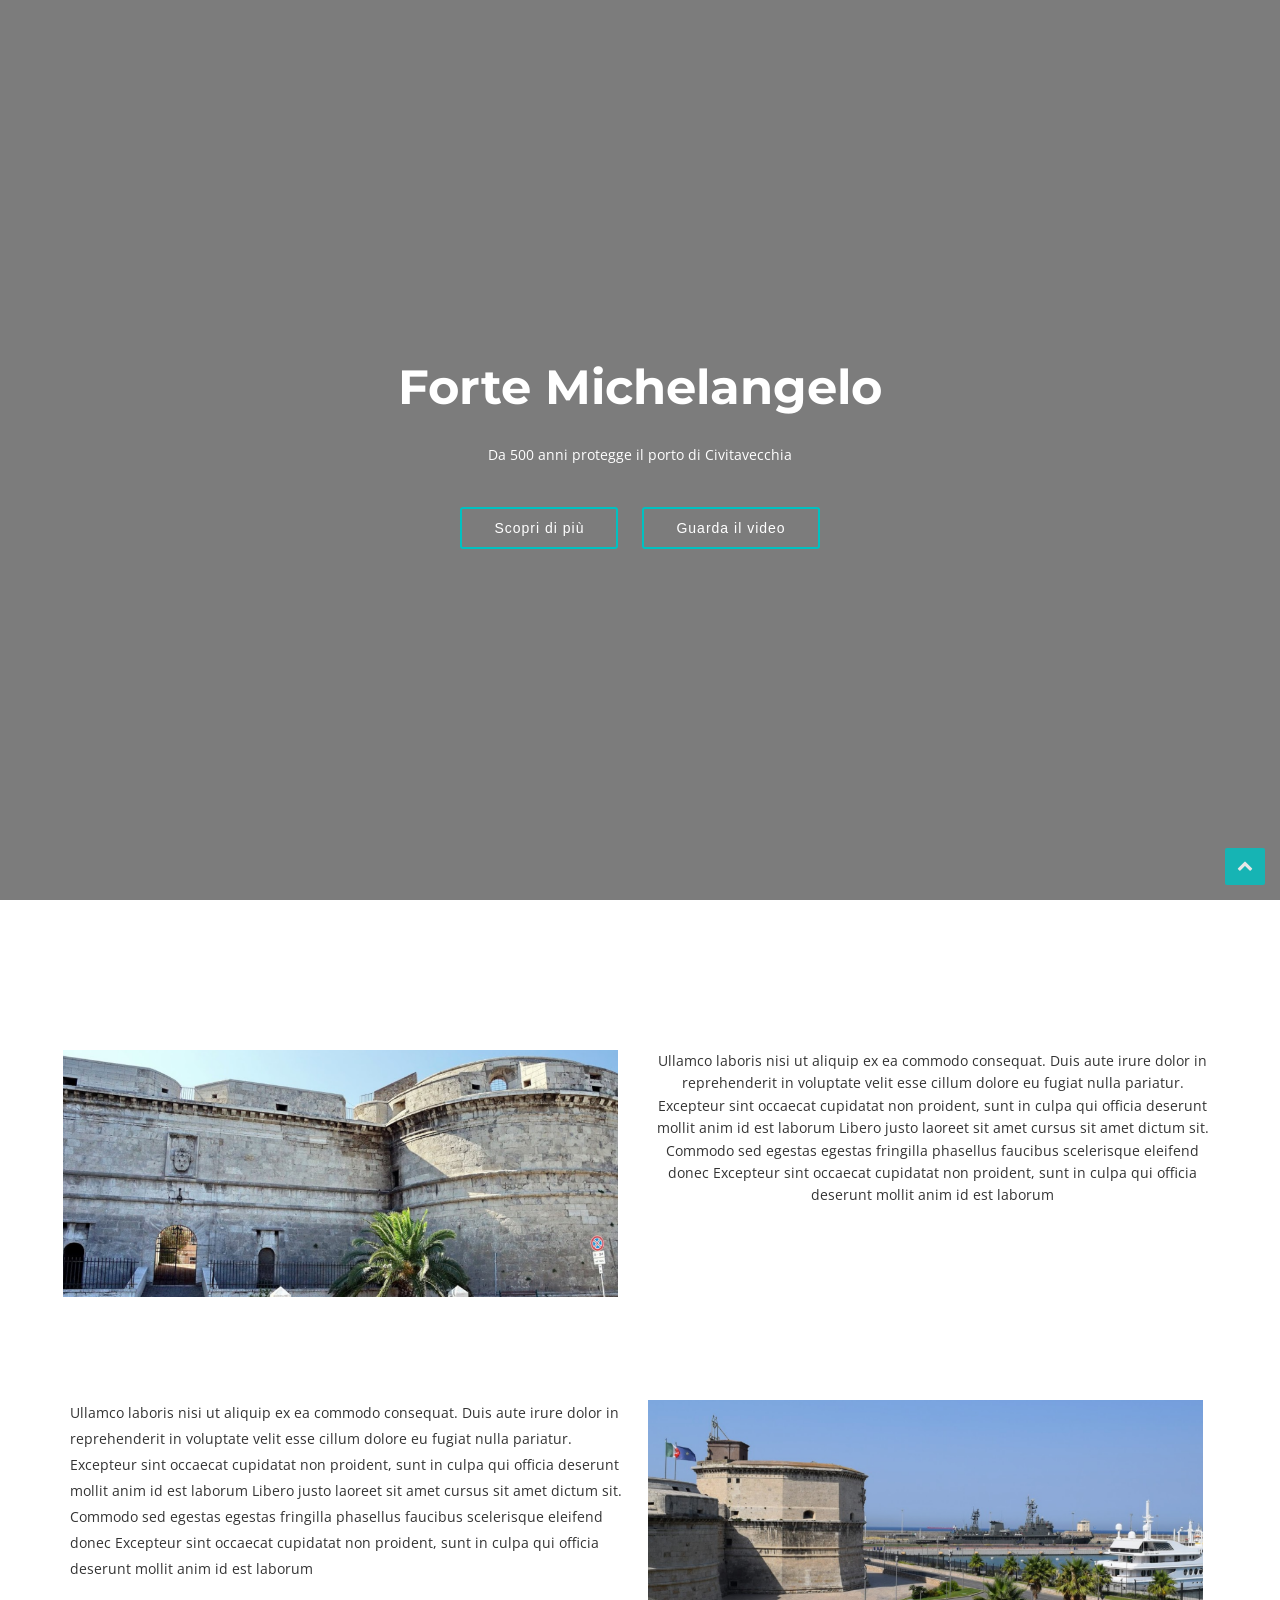
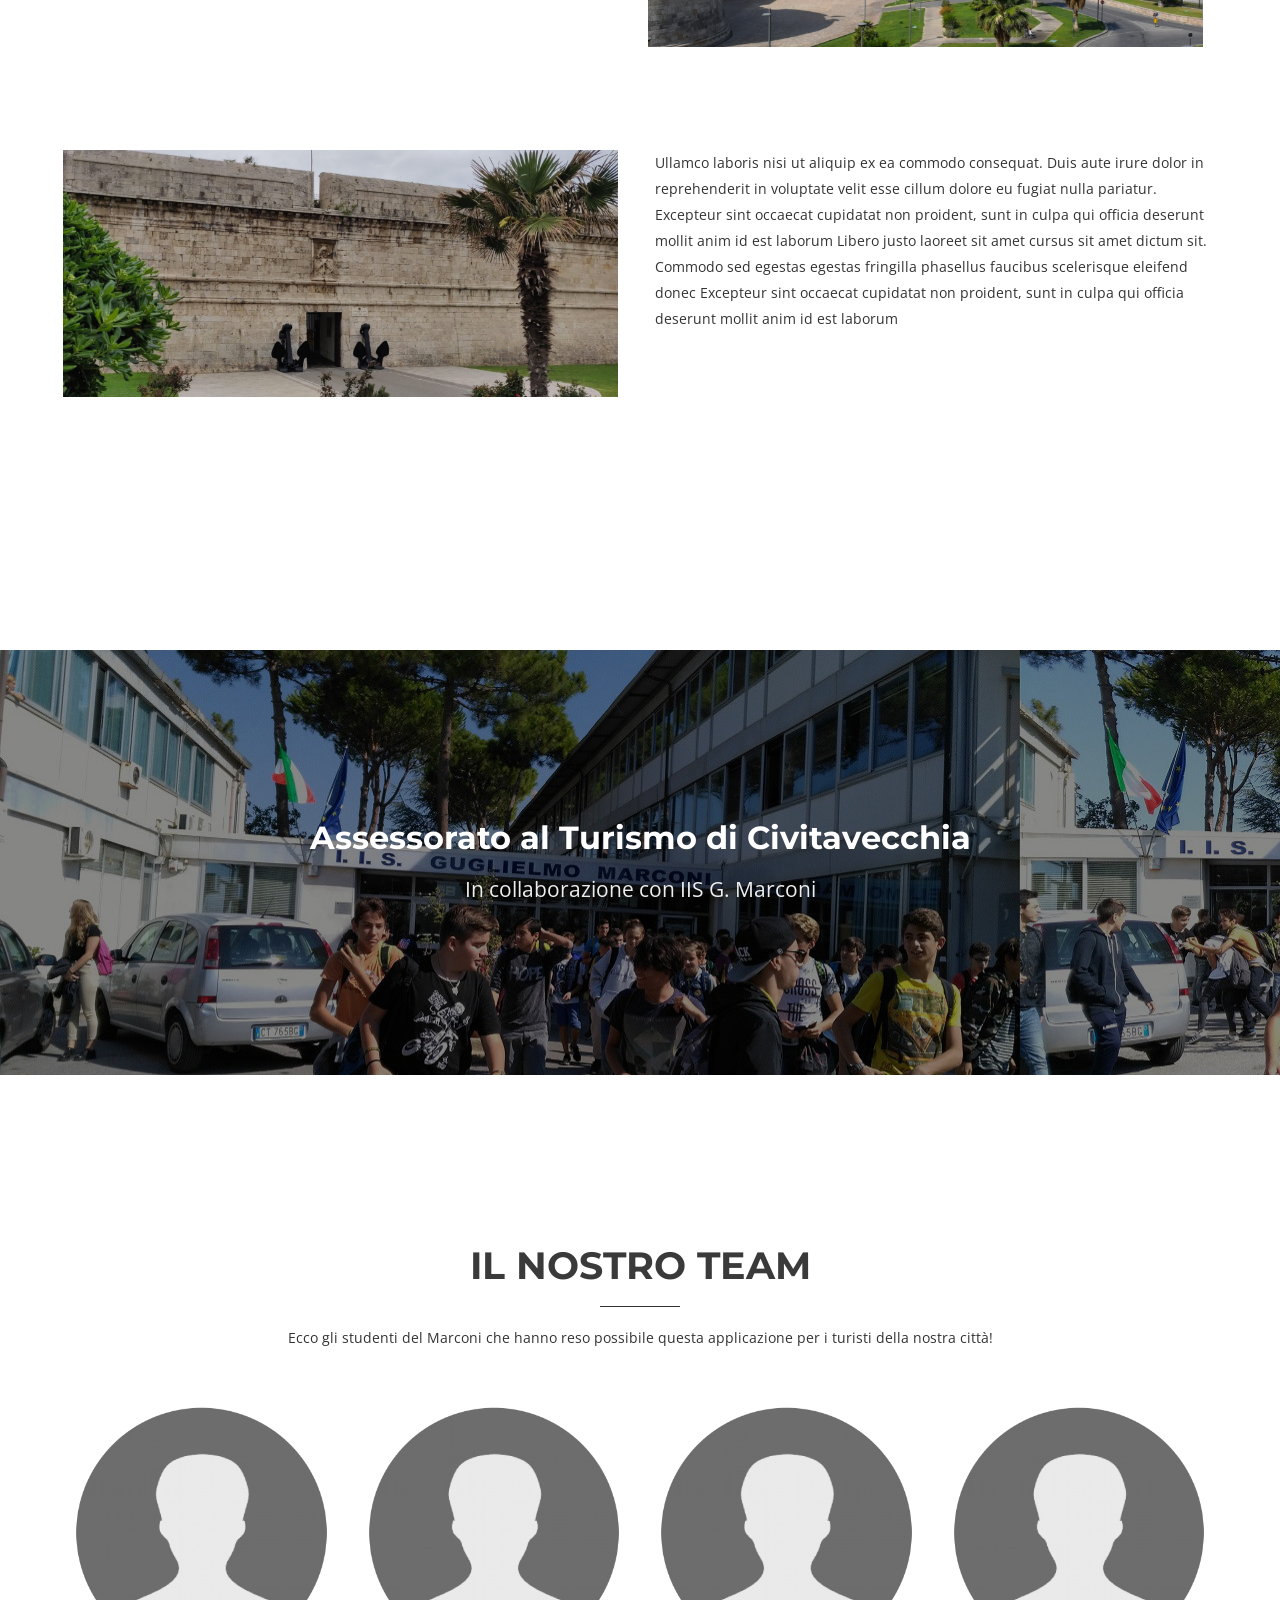
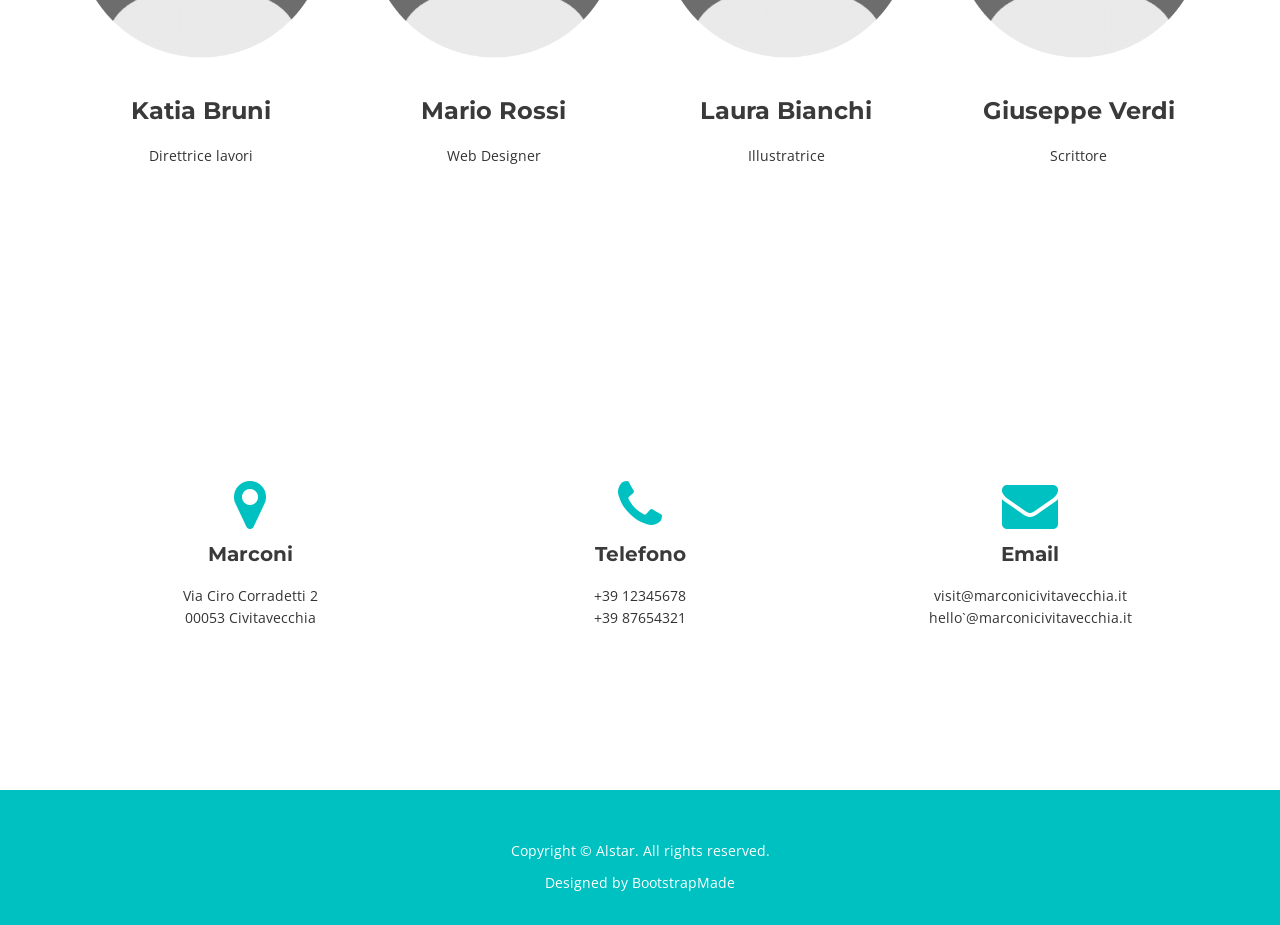
<file: index.html>
<!DOCTYPE html>
<html>

<head>
  <title>Visita Civitavecchia</title>
  <meta charset="utf-8" />
  <meta content="width=device-width, initial-scale=1, maximum-scale=1, user-scalable=no" name="viewport">
  <!-- css -->
  <link href="https://fonts.googleapis.com/css?family=Montserrat:400,700|Open+Sans:400,300,700,800" rel="stylesheet"
    media="screen">

  <link href="css/bootstrap.min.css" rel="stylesheet" media="screen">
  <link href="css/style.css" rel="stylesheet" media="screen">
  <link href="css/lightbox.css" rel="stylesheet" media="screen">
  <link href="color/default.css" rel="stylesheet" media="screen">

  <!-- =======================================================
    Theme Name: Alstar
    Theme URL: https://bootstrapmade.com/alstar-free-parallax-bootstrap-template/
    Author: BootstrapMade.com
    Author URL: https://bootstrapmade.com
  ======================================================= -->
</head>

<body>

  <!-- Navigation -->
  <nav class="navbar navbar-default" role="navigation">
    <div class="container">
      <div class="navbar-header">
        <button type="button" class="navbar-toggle" data-toggle="collapse" data-target=".navbar-ex1-collapse">
          <span class="sr-only">Toggle nav</span>
          <span class="icon-bar"></span>
          <span class="icon-bar"></span>
          <span class="icon-bar"></span>
        </button>

        <!-- Logo text or image -->
        <a class="navbar-brand" href="index.html">Visita Civitavecchia</a>

      </div>
      <div class="navigation collapse navbar-collapse navbar-ex1-collapse">
        <ul class="nav navbar-nav">
          <li class="current"><a href="#intro">Home</a></li>
          <!-- <li><a href="#about">About</a></li>
          <li><a href="#services">Service</a></li>
          <li><a href="#portfolio">Works</a></li>
          <li><a href="#team">Team</a></li>
          <li><a href="#contact">Contact</a></li> -->
        </ul>
      </div>
    </div>
  </nav>

  <!-- intro area -->
  <section id="intro">
    <div class="intro-container">
      <div id="introCarousel" class="carousel slide carousel-fade" data-ride="carousel">

        <div class="carousel-inner" role="listbox">

          <!-- Slide 1 -->
          <div class="item active">
            <div class="carousel-background">
              <video playsinline="playsinline" autoplay="autoplay" muted="muted" loop="loop">
                <source src="https://visit-civitavecchia.s3-eu-west-1.amazonaws.com/Stone-Falls.mp4" type="video/mp4">
              </video>
            </div>
            <div class="carousel-container">
              <div class="carousel-content">
                <h2 class="animated fadeInDown">Forte Michelangelo</h2>
                <p class="animated fadeInUp">Da 500 anni protegge il porto di Civitavecchia</p>
                <a href="#about" class="btn-get-started animated fadeInUp">Scopri di più</a>
                <a href="#" onclick="lightbox_open();" class="btn-get-started animated fadeInUp">Guarda il video</a>
                <div id="light">
                  <a class="boxclose" id="boxclose" onclick="lightbox_close();"></a>
                  <video id="VisaChipCardVideo" width="600" controls>
                    <track label="English" kind="subtitles" srclang="en" src="captions/vtt/sintel-en.vtt" default>
                    <source src="https://visit-civitavecchia.s3-eu-west-1.amazonaws.com/Stone-Falls.mp4"
                      type="video/mp4">
                    <!--Browser does not support <video> tag -->
                  </video>
                </div>
              </div>
              <div id="fade" onClick="lightbox_close();"></div>
            </div>
          </div>

        </div>

      </div>
    </div>
  </section><!-- #intro -->

  <!-- About -->
  <section id="about" class="home-section bg-white">
    <div class="container">
      <div class="row wow fadeInUp">
        <div class="col-md-6 about-img">
            <img src="img/poi/forte1.png" alt="">
        </div>

        <div class="col-md-6 content">
            Ullamco laboris nisi ut aliquip ex ea commodo consequat. Duis aute irure dolor in reprehenderit in
            voluptate velit esse cillum dolore eu fugiat nulla pariatur. Excepteur sint occaecat cupidatat non
            proident, sunt in culpa qui officia deserunt mollit anim id est laborum Libero justo laoreet sit amet
            cursus sit amet dictum sit. Commodo sed egestas egestas fringilla phasellus faucibus scelerisque eleifend
            donec Excepteur sint occaecat cupidatat non proident, sunt in culpa qui officia deserunt mollit anim id est
            laborum
          </p>
        </div>
      </div>
      <div class="row wow fadeInUp">
        
        <div class="col-md-6 content">
          <p>
            Ullamco laboris nisi ut aliquip ex ea commodo consequat. Duis aute irure dolor in reprehenderit in
            voluptate velit esse cillum dolore eu fugiat nulla pariatur. Excepteur sint occaecat cupidatat non
            proident, sunt in culpa qui officia deserunt mollit anim id est laborum Libero justo laoreet sit amet
            cursus sit amet dictum sit. Commodo sed egestas egestas fringilla phasellus faucibus scelerisque eleifend
            donec Excepteur sint occaecat cupidatat non proident, sunt in culpa qui officia deserunt mollit anim id est
            laborum
          </p>
        </div>
        <div class="col-md-6 about-img">
            <img src="img/poi/forte2.png" alt="">
          </div>
      </div>
      <div class="row wow fadeInUp">
        <div class="col-md-6 about-img">
          <img src="img/poi/forte3.png" alt="">
        </div>

        <div class="col-md-6 content">
          <p>
            Ullamco laboris nisi ut aliquip ex ea commodo consequat. Duis aute irure dolor in reprehenderit in
            voluptate velit esse cillum dolore eu fugiat nulla pariatur. Excepteur sint occaecat cupidatat non
            proident, sunt in culpa qui officia deserunt mollit anim id est laborum Libero justo laoreet sit amet
            cursus sit amet dictum sit. Commodo sed egestas egestas fringilla phasellus faucibus scelerisque eleifend
            donec Excepteur sint occaecat cupidatat non proident, sunt in culpa qui officia deserunt mollit anim id est
            laborum
          </p>
        </div>
      </div>
    </div>
  </section>

  <!-- Parallax 1 -->
  <section id="parallax1" class="home-section parallax" data-stellar-background-ratio="0.5">
    <div class="container">
      <div class="row">
        <div class="col-md-12">
          <div class="color-light">
            <h2 class="wow bounceInDown" data-wow-delay="0.5s">Assessorato al Turismo di Civitavecchia</h2>
            <p class="lead wow bounceInUp" data-wow-delay="1s">In collaborazione con IIS G. Marconi</p>
          </div>
        </div>
      </div>
    </div>
  </section>

  <!-- Team -->
  <section id="team" class="home-section bg-white">
    <div class="container">
      <div class="row">
        <div class="col-md-offset-2 col-md-8">
          <div class="section-heading">
            <h2>Il nostro team</h2>
            <div class="heading-line"></div>
            <p>Ecco gli studenti del Marconi che hanno reso possibile questa applicazione per i turisti della nostra città!</p>
          </div>
        </div>
      </div>
      <div class="row">
        <div class="col-xs-12 col-sm-3 col-md-3 col-lg-3">
          <div class="box-team wow bounceInUp" data-wow-delay="0.1s">
            <img src="img/team/1.png" alt="" class="img-circle img-responsive" />
            <h4>Katia Bruni</h4>
            <p>Direttrice lavori</p>
          </div>
        </div>
        <div class="col-xs-12 col-sm-3 col-md-3 col-lg-3" data-wow-delay="0.3s">
          <div class="box-team wow bounceInUp">
            <img src="img/team/2.png" alt="" class="img-circle img-responsive" />
            <h4>Mario Rossi</h4>
            <p>Web Designer</p>
          </div>
        </div>
        <div class="col-xs-12 col-sm-3 col-md-3 col-lg-3" data-wow-delay="0.5s">
          <div class="box-team wow bounceInUp">
            <img src="img/team/3.png" alt="" class="img-circle img-responsive" />
            <h4>Laura Bianchi</h4>
            <p>Illustratrice</p>
          </div>
        </div>
        <div class="col-xs-12 col-sm-3 col-md-3 col-lg-3" data-wow-delay="0.7s">
          <div class="box-team wow bounceInUp">
            <img src="img/team/4.png" alt="" class="img-circle img-responsive" />
            <h4>Giuseppe Verdi</h4>
            <p>Scrittore</p>
          </div>
        </div>
      </div>
    </div>
  </section>


  <!-- Bottom widget -->
  <section id="bottom-widget" class="home-section bg-white">
    <div class="container">
      <div class="row">
        <div class="col-md-4">
          <div class="contact-widget wow bounceInLeft">
            <i class="fa fa-map-marker fa-4x"></i>
            <h5>Marconi</h5>
            <p>
              Via Ciro Corradetti 2<br />00053 Civitavecchia
            </p>
          </div>
        </div>
        <div class="col-md-4">
          <div class="contact-widget wow bounceInUp">
            <i class="fa fa-phone fa-4x"></i>
            <h5>Telefono</h5>
            <p>
              +39 12345678<br> +39 87654321

            </p>
          </div>
        </div>
        <div class="col-md-4">
          <div class="contact-widget wow bounceInRight">
            <i class="fa fa-envelope fa-4x"></i>
            <h5>Email</h5>
            <p>
              visit@marconicivitavecchia.it<br />hello`@marconicivitavecchia.it
            </p>
          </div>
        </div>
      </div>
    </div>
  </section>

  <!-- Footer -->
  <footer>
    <div class="container">
      <div class="row">
        <div class="col-md-12">
          <p>Copyright &copy; Alstar. All rights reserved.</p>
          <div class="credits">
            <!--
              All the links in the footer should remain intact.
              You can delete the links only if you purchased the pro version.
              Licensing information: https://bootstrapmade.com/license/
              Purchase the pro version with working PHP/AJAX contact form: https://bootstrapmade.com/buy/?theme=Alstar
            -->
            Designed by <a href="https://bootstrapmade.com/">BootstrapMade</a>
          </div>
        </div>
      </div>
    </div>
  </footer>

  <a href="#" class="back-to-top"><i class="fa fa-chevron-up"></i></a>

  <!-- js -->
  <script src="js/jquery.js"></script>
  <script src="js/bootstrap.min.js"></script>
  <script src="js/wow.min.js"></script>
  <script src="js/jquery.scrollTo.min.js"></script>
  <script src="js/jquery.nav.js"></script>
  <script src="js/modernizr.custom.js"></script>
  <script src="js/grid.js"></script>
  <script src="js/stellar.js"></script>
  <!-- Contact Form JavaScript File -->
  <script src="contactform/contactform.js"></script>

  <!-- Template Custom Javascript File -->
  <script src="js/custom.js"></script>

  <script src="js/lightbox.js"></script>

</body>

</html>
</file>
<file: color/default.css>
a, a:hover {
  color: #00c1c1;
}


/* Back to top button */
.back-to-top {
  background: #00c1c1;
  color: #fff;
}


.back-to-top:focus {
  background: #00c1c1;
  color: #fff;
}

.back-to-top:hover {
  background: #019090;
  color: #fff;
}

.navbar-default {
  background: #00c1c1;
}

.form-control:focus {
  border-color: #00c1c1;
  -webkit-box-shadow: inset 0 1px 1px rgba(0, 0, 0, .075), 0 0 2px #00c1c1;
  box-shadow: inset 0 1px 1px rgba(0, 0, 0, .075), 0 0 2px #00c1c1;
}

.service .carousel-indicators .active {
  background: #00c1c1;
}

.btn-theme {
  background: #00c1c1;
}

.contact-widget i {
  color: #00c1c1;
}
</file>
<file: css/style.css>
/*
  Theme Name: Alstar
  Theme URL: https://bootstrapmade.com/alstar-free-parallax-bootstrap-template/
  Author: BootstrapMade.com
  Author URL: https://bootstrapmade.com
*/

/* ================================
Imports
================================= */
@import url('font-awesome.min.css');
@import url('simpletextrotator.css');
@import url('overwrite.css');
@import url('animate.css');

/* ================================
General
================================= */

body{
	text-align: center;
	font-family: 'Open Sans', sans-serif;
	font-size: 14px;
	line-height: 1.6em;
}

h1 {
	font-size: 36px;
}
h2 {
	font-size: 32px;
}
h3 {
	font-size: 28px;
}
h4 {
	font-size: 24px;
}
h5 {
	font-size: 20px;
}
h6 {
	font-size: 18px;
}

h1,h2,h3,h4,h5,h6,.h1,.h2,.h3,.h4,.h5,.h6{
	color: #3a3a3a;
	font-weight: 700;
	margin-bottom: 20px;
	font-family: 'Montserrat', sans-serif;
}


.lead{
	font-weight: 400;
}

button {
	display: inline-block;
	margin-bottom: 0;
	margin-bottom: 10px;
	padding: 6px 12px;
	border: 1px solid transparent;
	vertical-align: middle;
	text-align: center;
	white-space: nowrap;
	font-weight: normal;
	font-size: 14px;
	line-height: 1.428571429;
	cursor: pointer;
	-webkit-user-select: none;
	-moz-user-select: none;
	-ms-user-select: none;
	-o-user-select: none;
	user-select: none;
}
button.navbar-toggle {
	background: #2b2b2b;
	border: none;
	color: #fff;
}

.btn-theme,.btn-theme:hover,.btn-theme:focus{
	color: #fff;
}
.btn-theme:hover{
	background: transparent !important;
	border-color: #999;
	color: #999;
}


/* ================================
margin, padding
================================= */
.mar-top0 {
	margin-top: 0;
}
.mar-top10 {
	margin-top: 10px;
}
.mar-top20 {
	margin-top: 20px;
}
.mar-top30 {
	margin-top: 30px;
}
.mar-top40 {
	margin-top: 40px;
}


/* Back to top button */
.back-to-top {
  position: fixed;
  display: none;
  padding: 6px 12px 9px 12px;
  font-size: 16px;
  border-radius: 2px;
  right: 15px;
  bottom: 15px;
  transition: background 0.5s;
  z-index:1000;
}

@media (max-width: 768px) {
  .back-to-top {
    bottom: 15px;
  }
}

.back-to-top:focus {
  outline: none;
}

/* ================================
Navbar
================================= */

nav.navbar{
	position: fixed;
	top: -72px;
	margin-bottom: 0px;
	padding: 10px 0px 10px 0px;
	width: 100%;
	border-radius: 0px;
	transition: all 0.2s;
}

.navbar-nav{
	float: right;
}

nav.navbar.fixed-to-top{
	top: 0px;
}

.navbar-default{
	border: none;
	border-bottom: none;
	opacity: 1;
	display: none;
	z-index: 9999;
}

.navbar-default .navbar-nav>li>a {
	color: #fff;
	font-weight: 700;
	text-transform: uppercase;
}

.navbar-default .navbar-nav>li>a:hover, .navbar-default .navbar-nav>li>a:focus{
	color: #3A3A3A;
	cursor: pointer;
	-webkit-transition: all 300ms ease-in-out;
	-moz-transition: all 300ms ease-in-out;
	-ms-transition: all 300ms ease-in-out;
	-o-transition: all 300ms ease-in-out;
	transition: all 300ms ease-in-out;
	outline: 0;
}

/* brand / logo */
.navbar-default .navbar-brand{
	color: #fff;
	text-transform: uppercase;
	font-weight: 700;
	font-size: 2em;
}

/* ================================
Home sections
================================= */

.home-section {
	width: 100%;
	padding: 150px 0px 150px 0px;
}

/* --- heading --- */
.section-heading {
	margin-bottom: 50px;
}

.section-heading h2 {
	font-size: 38px;
	text-transform: uppercase;
}

.section-heading .heading-line {
	margin:0 auto;
	display: block;
	height: 1px;
	width: 80px;
	background: #333;
	margin-top: 10px;
	margin-bottom: 20px;
}


/* --- section bg var --- */

.bg-white {
	background: #fff;
}

.bg-gray {
	background: #f8f8f8;
}

.bg-dark {
	background: #575757;
}


/* --- section content general color --- */

.color-light h1,.color-light h2,.color-light h3,.color-light h4,.color-light h5,.color-light h6 {
	color: #fff;
}


.color-light p {
	color: #eee;
}


/* ==========================
Parallax
============================= */

#parallax1{
	background-image: url(../img/parallax/1.jpg);
}
#parallax2{
	background-image: url(../img/parallax/2.jpg);
}


/* ================================
Intro
================================= */

#intro {
  width: 100%;
  height: 100vh;
  background-color: rgba(0, 0, 0, 0.3);
}

#intro .item {
  width: 100%;
  height: 100vh;
  background-size: cover;
  background-position: center;
  background-repeat: no-repeat;
}

#intro .item::before {
  content: '';
  background-color: rgba(0, 0, 0, 0.3);
  position: absolute;
  height: 100%;
  width: 100%;
  top: 0;
  right: 0;
  left: 0;
  bottom: 0;
}

#intro .carousel-container {
  display: -webkit-box;
  display: -webkit-flex;
  display: -ms-flexbox;
  display: flex;
  -webkit-box-pack: center;
  -webkit-justify-content: center;
  -ms-flex-pack: center;
  justify-content: center;
  -webkit-box-align: center;
  -webkit-align-items: center;
  -ms-flex-align: center;
  align-items: center;
  position: absolute;
  bottom: 0;
  top: 0;
  left: 0;
  right: 0;
}

#intro .carousel-content {
  text-align: center;
}

#intro h2 {
  color: #fff;
  margin-bottom: 30px;
  font-size: 48px;
  font-weight: 700;
}

#intro p {
  width: 70%;
  -webkit-animation-delay: 0.4s;
  animation-delay: 0.4s;
  margin: 0 auto 30px auto;
  color: #fff;
}

@media (max-width: 768px ) {
  #intro h2 {
    font-size: 36px;
  }
}

#intro .carousel-inner .item {
  transition-property: opacity;
  background-position: center top;
}

#intro .carousel-inner .item,
#intro .carousel-inner .active.left,
#intro .carousel-inner .active.right {
  opacity: 0;
}

#intro .carousel-inner .active,
#intro .carousel-inner .next.left,
#intro .carousel-inner .prev.right {
  opacity: 1;
  transition: 0.9s;
}

#intro .carousel-inner .next,
#intro .carousel-inner .prev,
#intro .carousel-inner .active.left,
#intro .carousel-inner .active.right {
  left: 0;
  -webkit-transform: translate3d(0, 0, 0);
  transform: translate3d(0, 0, 0);
}

#intro .carousel-control-prev,
#intro .carousel-control-next {
  color: #fff;
  position: absolute;
  top: calc(50% - 15px);
}

#intro .carousel-control-prev {
  left: 20px;
}

#intro .carousel-control-next {
  right: 20px;
}

#intro .carousel-control-next-icon,
#intro .carousel-control-prev-icon {
  background: none;
  font-size: 48px;
  line-height: 1;
}

#intro .carousel-indicators {
  cursor: pointer;
}

#intro .btn-get-started {
  font-family: "Raleway", sans-serif;
  font-weight: 500;
  font-size: 14px;
  letter-spacing: 1px;
  display: inline-block;
  padding: 12px 32px;
  border-radius: 3px;
  transition: 0.5s;
  line-height: 1;
  margin: 10px;
  color: #fff;
  -webkit-animation-delay: 0.8s;
  animation-delay: 0.8s;
  border: 2px solid #00c1c1;
}

#intro .btn-get-started:hover {
  background: #00c1c1;
  color: #fff;
  text-decoration: none;
}

/* ================================
About
================================= */

#about .about-img {
  height: 350px;
  overflow: hidden;
}

#about .about-img img {
  margin-left: -15px;
  max-width: 100%;
}

@media (max-width: 768px) {
  #about .about-img {
    height: auto;
  }
  #about .about-img img {
    margin-left: 0;
    padding-bottom: 30px;
  }
}


#about .content p {
  line-height: 26px;
  text-align: left;
}

#about .content p:last-child {
  margin-bottom: 0;
}

/* ================================
Team
================================= */
.box-team img {
	margin-bottom: 30px;
}



/* ================================
Services
================================= */
.service.carousel h4,.service.carousel p {
	text-align: left;
}


.service .carousel-control{
	background: none;
}

.service .screenshot{
	overflow: hidden;
	overflow: hidden;
	margin-right: auto;
	margin-left: auto;
}

.service .screenshot img{
	margin-right: auto;
	margin-left: auto;
	padding-left: 4px;
	width: 400px;
}

.service .carousel-indicators {
	position: relative;
	bottom: 0;
	left: 0;
	margin-top: 0px;
	margin-bottom: 0px;
	margin-left: 0px;
	padding: 5px;
	padding-bottom: 8px;
	width: 100%;
	background: #ffffff;
}

.service .carousel-indicators .active {
	width: 45px;
	height: 5px;
	border: none;
	border-radius: 0px;
}

.service .carousel-indicators li {
	display: inline-block;
	margin: 1px;
	width: 45px;
	height: 5px;
	border: none;
	border-radius: 0px;
	background: #eeeeee;
	text-indent: -999px;
	cursor: pointer;
}


/* ================================
Works
================================= */
.og-grid {
	list-style: none;
	padding: 20px 0;
	margin: 0 auto;
	text-align: center;
	width: 100%;
}

.og-grid li {
	display: inline-block;
	margin: 10px 5px 0 5px;
	vertical-align: top;
	height: 250px;
}

.og-grid li > a,
.og-grid li > a img {
	border: none;
	outline: none;
	display: block;
	position: relative;
}

.og-grid li.og-expanded > a::after {
	top: auto;
	border: solid transparent;
	content: " ";
	height: 0;
	width: 0;
	position: absolute;
	pointer-events: none;
	border-bottom-color: none;
	border-width: 15px;
	left: 50%;
	margin: -20px 0 0 -15px;
}

.og-expander {
	position: absolute;
	background: #FFF;
	top: auto;
	left: 0;
	width: 100%;
	margin-top: 10px;
	text-align: left;
	height: 0;
	overflow: hidden;
}

.og-expander-inner {
	padding: 50px 0;
	height: 100%;
}

.og-close {
	position: absolute;
	width: 40px;
	height: 40px;
	top: 20px;
	right: 20px;
	cursor: pointer;
}

.og-close::before,
.og-close::after {
	content: '';
	position: absolute;
	width: 100%;
	top: 50%;
	height: 1px;
	background: #888;
	-webkit-transform: rotate(45deg);
	-moz-transform: rotate(45deg);
	transform: rotate(45deg);
}

.og-close::after {
	-webkit-transform: rotate(-45deg);
	-moz-transform: rotate(-45deg);
	transform: rotate(-45deg);
}

.og-close:hover::before,
.og-close:hover::after {
	background: #333;
}

.og-fullimg,
.og-details {
	width: 50%;
	float: left;
	height: 100%;
	overflow: hidden;
	position: relative;
}

.og-details {
	padding: 0 40px 0 0;
}

.og-fullimg {
	text-align: center;
}

.og-fullimg img {
	display: inline-block;
	max-height: 100%;
	max-width: 100%;
}

.og-details h4 {
	font-weight: 300;
	margin-bottom: 10px;
}

.og-details p {
	font-weight: 300;
	font-size: 16px;
	line-height: 1.6em;
	color: #555;
}

.og-details a {
	font-weight: 700;
	display: inline-block;
	margin: 30px 0 0;
	outline: none;
}


.og-details a:hover {
	border-color: #999;
	color: #999;
}

.og-loading {
	width: 20px;
	height: 20px;
	border-radius: 50%;
	background: #ddd;
	box-shadow: 0 0 1px #ccc, 15px 30px 1px #ccc, -15px 30px 1px #ccc;
	position: absolute;
	top: 50%;
	left: 50%;
	margin: -25px 0 0 -25px;
	-webkit-animation: loader 0.5s infinite ease-in-out both;
	-moz-animation: loader 0.5s infinite ease-in-out both;
	animation: loader 0.5s infinite ease-in-out both;
}

@-webkit-keyframes loader {
	0% { background: #ddd; }
	33% { background: #ccc; box-shadow: 0 0 1px #ccc, 15px 30px 1px #ccc, -15px 30px 1px #ddd; }
	66% { background: #ccc; box-shadow: 0 0 1px #ccc, 15px 30px 1px #ddd, -15px 30px 1px #ccc; }
}

@-moz-keyframes loader {
	0% { background: #ddd; }
	33% { background: #ccc; box-shadow: 0 0 1px #ccc, 15px 30px 1px #ccc, -15px 30px 1px #ddd; }
	66% { background: #ccc; box-shadow: 0 0 1px #ccc, 15px 30px 1px #ddd, -15px 30px 1px #ccc; }
}

@keyframes loader {
	0% { background: #ddd; }
	33% { background: #ccc; box-shadow: 0 0 1px #ccc, 15px 30px 1px #ccc, -15px 30px 1px #ddd; }
	66% { background: #ccc; box-shadow: 0 0 1px #ccc, 15px 30px 1px #ddd, -15px 30px 1px #ccc; }
}

@media screen and (max-width: 830px) {

	.og-expander h3 { font-size: 32px; }
	.og-expander p { font-size: 13px; }
	.og-expander a { font-size: 12px; }

}

@media screen and (max-width: 650px) {

	.og-fullimg { display: none; }
	.og-details { float: none; width: 100%; }

}

/* ================================
Contact
================================= */

.validation {
  color: red;
  display:none;
  margin: 0;
  font-weight:400;
  font-size:13px;
}

#sendmessage {
  color: green;
  border:1px solid green;
  display:none;
  text-align:center;
  padding:15px;
  font-weight:600;
  margin-bottom:15px;
}

#errormessage {
  color: red;
  display:none;
  border:1px solid red;
  text-align:center;
  padding:15px;
  font-weight:600;
  margin-bottom:15px;
}

#sendmessage.show, #errormessage.show, .show {
	display:block;
}

/* ================================
Clients
================================= */
ul.clients {
	list-style: none;
}
ul.clients li {
	display: inline;
}


/* ================================
Bottom widget
================================= */
#bottom-widget {
  overflow: hidden;
}
ul.social-network {
	margin: 0;
	margin-left:0;
	padding-left: 0;
	list-style: none;
}
ul.social-network li {
	display: inline;
	margin: 5px 5px;
}


ul.social-network li a:hover span .fa-circle {
	color: #2b2b2b;
}

ul.social-network li a i{
  transition: 0.3s
}
/* ================================
Footer
================================= */
footer {
	background: #00c1c1;
	color: #fff;
	padding: 50px 0 30px;
}

footer a {
	color: #fff;
}

footer a:hover {
	color: #fff;
	text-decoration: underline;
}

/* ================================
more media queries
================================= */

@media (max-width:768px) {

	header{
		padding-bottom: 50px;
		min-height: 1000px;
		height: 100%;
	}

	.navbar-nav {
		float: left;
		text-align: left;
	}

	.box-team, .box-team img {
		text-align: center;
	}
	.box-team img {
		float: none;
		margin:0 auto;
	}
	.box-team {
		margin-bottom: 30px;
	}

	.og-fullimg { display: none; }
	.og-details { float: none; width: 100%; padding: 0 40px; }

}

@media (max-width:992px) {

	.service.carousel .item h4, .service.carousel .item p{
		text-align: center;
	}

	.service p{
			margin-bottom: 60px;
	}
	.og-expander {
		background: transparent;

	}
	.og-details {
		padding: 0 20px;
	}

}

@media (max-width:480px){

	header .carousel-iphone, .detail .screenshot{
		width: 280px;
	}

	header .carousel, .detail .screenshot img{
		padding-top: 85px;
		width: 245px;
	}

	.service .screenshot img{
		margin-top: -12px;
		padding-top: 0px;
	}

	header{
		padding-top: 30px;
		padding-bottom: 0px;
	}

	header h1{
		font-size: 70px;
	}
}
</file>
